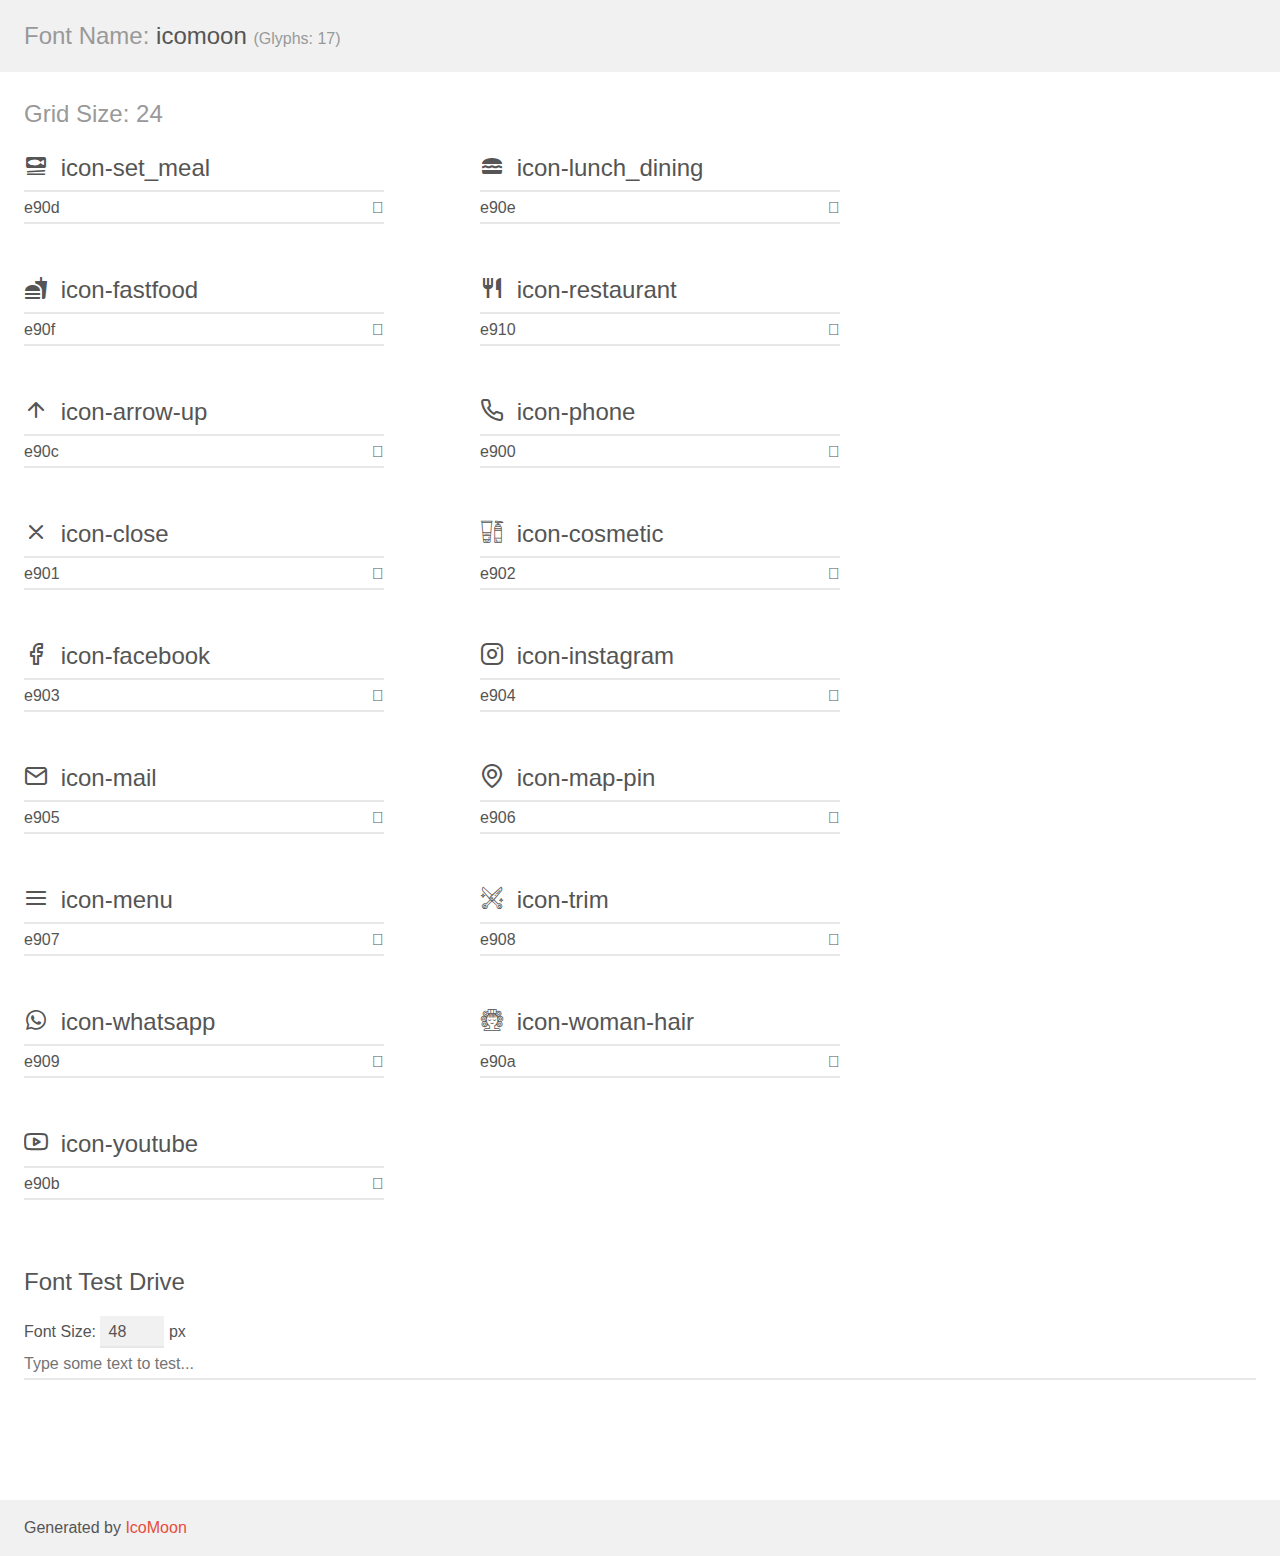
<file: img/icomoon/demo.html>
<!doctype html>
<html>
<head>
    <meta charset="utf-8">
    <title>IcoMoon Demo</title>
    <meta name="description" content="An Icon Font Generated By IcoMoon.io">
    <meta name="viewport" content="width=device-width, initial-scale=1">
    <link rel="stylesheet" href="demo-files/demo.css">
    <link rel="stylesheet" href="style.css"></head>
<body>
    <div class="bgc1 clearfix">
        <h1 class="mhmm mvm"><span class="fgc1">Font Name:</span> icomoon <small class="fgc1">(Glyphs:&nbsp;17)</small></h1>
    </div>
    <div class="clearfix mhl ptl">
        <h1 class="mvm mtn fgc1">Grid Size: 24</h1>
        <div class="glyph fs1">
            <div class="clearfix bshadow0 pbs">
                <span class="icon-set_meal"></span>
                <span class="mls"> icon-set_meal</span>
            </div>
            <fieldset class="fs0 size1of1 clearfix hidden-false">
                <input type="text" readonly value="e90d" class="unit size1of2" />
                <input type="text" maxlength="1" readonly value="&#xe90d;" class="unitRight size1of2 talign-right" />
            </fieldset>
            <div class="fs0 bshadow0 clearfix hidden-true">
                <span class="unit pvs fgc1">liga: </span>
                <input type="text" readonly value="" class="liga unitRight" />
            </div>
        </div>
        <div class="glyph fs1">
            <div class="clearfix bshadow0 pbs">
                <span class="icon-lunch_dining"></span>
                <span class="mls"> icon-lunch_dining</span>
            </div>
            <fieldset class="fs0 size1of1 clearfix hidden-false">
                <input type="text" readonly value="e90e" class="unit size1of2" />
                <input type="text" maxlength="1" readonly value="&#xe90e;" class="unitRight size1of2 talign-right" />
            </fieldset>
            <div class="fs0 bshadow0 clearfix hidden-true">
                <span class="unit pvs fgc1">liga: </span>
                <input type="text" readonly value="" class="liga unitRight" />
            </div>
        </div>
        <div class="glyph fs1">
            <div class="clearfix bshadow0 pbs">
                <span class="icon-fastfood"></span>
                <span class="mls"> icon-fastfood</span>
            </div>
            <fieldset class="fs0 size1of1 clearfix hidden-false">
                <input type="text" readonly value="e90f" class="unit size1of2" />
                <input type="text" maxlength="1" readonly value="&#xe90f;" class="unitRight size1of2 talign-right" />
            </fieldset>
            <div class="fs0 bshadow0 clearfix hidden-true">
                <span class="unit pvs fgc1">liga: </span>
                <input type="text" readonly value="" class="liga unitRight" />
            </div>
        </div>
        <div class="glyph fs1">
            <div class="clearfix bshadow0 pbs">
                <span class="icon-restaurant"></span>
                <span class="mls"> icon-restaurant</span>
            </div>
            <fieldset class="fs0 size1of1 clearfix hidden-false">
                <input type="text" readonly value="e910" class="unit size1of2" />
                <input type="text" maxlength="1" readonly value="&#xe910;" class="unitRight size1of2 talign-right" />
            </fieldset>
            <div class="fs0 bshadow0 clearfix hidden-true">
                <span class="unit pvs fgc1">liga: </span>
                <input type="text" readonly value="" class="liga unitRight" />
            </div>
        </div>
        <div class="glyph fs1">
            <div class="clearfix bshadow0 pbs">
                <span class="icon-arrow-up"></span>
                <span class="mls"> icon-arrow-up</span>
            </div>
            <fieldset class="fs0 size1of1 clearfix hidden-false">
                <input type="text" readonly value="e90c" class="unit size1of2" />
                <input type="text" maxlength="1" readonly value="&#xe90c;" class="unitRight size1of2 talign-right" />
            </fieldset>
            <div class="fs0 bshadow0 clearfix hidden-true">
                <span class="unit pvs fgc1">liga: </span>
                <input type="text" readonly value="" class="liga unitRight" />
            </div>
        </div>
        <div class="glyph fs1">
            <div class="clearfix bshadow0 pbs">
                <span class="icon-phone"></span>
                <span class="mls"> icon-phone</span>
            </div>
            <fieldset class="fs0 size1of1 clearfix hidden-false">
                <input type="text" readonly value="e900" class="unit size1of2" />
                <input type="text" maxlength="1" readonly value="&#xe900;" class="unitRight size1of2 talign-right" />
            </fieldset>
            <div class="fs0 bshadow0 clearfix hidden-true">
                <span class="unit pvs fgc1">liga: </span>
                <input type="text" readonly value="" class="liga unitRight" />
            </div>
        </div>
        <div class="glyph fs1">
            <div class="clearfix bshadow0 pbs">
                <span class="icon-close"></span>
                <span class="mls"> icon-close</span>
            </div>
            <fieldset class="fs0 size1of1 clearfix hidden-false">
                <input type="text" readonly value="e901" class="unit size1of2" />
                <input type="text" maxlength="1" readonly value="&#xe901;" class="unitRight size1of2 talign-right" />
            </fieldset>
            <div class="fs0 bshadow0 clearfix hidden-true">
                <span class="unit pvs fgc1">liga: </span>
                <input type="text" readonly value="" class="liga unitRight" />
            </div>
        </div>
        <div class="glyph fs1">
            <div class="clearfix bshadow0 pbs">
                <span class="icon-cosmetic"></span>
                <span class="mls"> icon-cosmetic</span>
            </div>
            <fieldset class="fs0 size1of1 clearfix hidden-false">
                <input type="text" readonly value="e902" class="unit size1of2" />
                <input type="text" maxlength="1" readonly value="&#xe902;" class="unitRight size1of2 talign-right" />
            </fieldset>
            <div class="fs0 bshadow0 clearfix hidden-true">
                <span class="unit pvs fgc1">liga: </span>
                <input type="text" readonly value="" class="liga unitRight" />
            </div>
        </div>
        <div class="glyph fs1">
            <div class="clearfix bshadow0 pbs">
                <span class="icon-facebook"></span>
                <span class="mls"> icon-facebook</span>
            </div>
            <fieldset class="fs0 size1of1 clearfix hidden-false">
                <input type="text" readonly value="e903" class="unit size1of2" />
                <input type="text" maxlength="1" readonly value="&#xe903;" class="unitRight size1of2 talign-right" />
            </fieldset>
            <div class="fs0 bshadow0 clearfix hidden-true">
                <span class="unit pvs fgc1">liga: </span>
                <input type="text" readonly value="" class="liga unitRight" />
            </div>
        </div>
        <div class="glyph fs1">
            <div class="clearfix bshadow0 pbs">
                <span class="icon-instagram"></span>
                <span class="mls"> icon-instagram</span>
            </div>
            <fieldset class="fs0 size1of1 clearfix hidden-false">
                <input type="text" readonly value="e904" class="unit size1of2" />
                <input type="text" maxlength="1" readonly value="&#xe904;" class="unitRight size1of2 talign-right" />
            </fieldset>
            <div class="fs0 bshadow0 clearfix hidden-true">
                <span class="unit pvs fgc1">liga: </span>
                <input type="text" readonly value="" class="liga unitRight" />
            </div>
        </div>
        <div class="glyph fs1">
            <div class="clearfix bshadow0 pbs">
                <span class="icon-mail"></span>
                <span class="mls"> icon-mail</span>
            </div>
            <fieldset class="fs0 size1of1 clearfix hidden-false">
                <input type="text" readonly value="e905" class="unit size1of2" />
                <input type="text" maxlength="1" readonly value="&#xe905;" class="unitRight size1of2 talign-right" />
            </fieldset>
            <div class="fs0 bshadow0 clearfix hidden-true">
                <span class="unit pvs fgc1">liga: </span>
                <input type="text" readonly value="" class="liga unitRight" />
            </div>
        </div>
        <div class="glyph fs1">
            <div class="clearfix bshadow0 pbs">
                <span class="icon-map-pin"></span>
                <span class="mls"> icon-map-pin</span>
            </div>
            <fieldset class="fs0 size1of1 clearfix hidden-false">
                <input type="text" readonly value="e906" class="unit size1of2" />
                <input type="text" maxlength="1" readonly value="&#xe906;" class="unitRight size1of2 talign-right" />
            </fieldset>
            <div class="fs0 bshadow0 clearfix hidden-true">
                <span class="unit pvs fgc1">liga: </span>
                <input type="text" readonly value="" class="liga unitRight" />
            </div>
        </div>
        <div class="glyph fs1">
            <div class="clearfix bshadow0 pbs">
                <span class="icon-menu"></span>
                <span class="mls"> icon-menu</span>
            </div>
            <fieldset class="fs0 size1of1 clearfix hidden-false">
                <input type="text" readonly value="e907" class="unit size1of2" />
                <input type="text" maxlength="1" readonly value="&#xe907;" class="unitRight size1of2 talign-right" />
            </fieldset>
            <div class="fs0 bshadow0 clearfix hidden-true">
                <span class="unit pvs fgc1">liga: </span>
                <input type="text" readonly value="" class="liga unitRight" />
            </div>
        </div>
        <div class="glyph fs1">
            <div class="clearfix bshadow0 pbs">
                <span class="icon-trim"></span>
                <span class="mls"> icon-trim</span>
            </div>
            <fieldset class="fs0 size1of1 clearfix hidden-false">
                <input type="text" readonly value="e908" class="unit size1of2" />
                <input type="text" maxlength="1" readonly value="&#xe908;" class="unitRight size1of2 talign-right" />
            </fieldset>
            <div class="fs0 bshadow0 clearfix hidden-true">
                <span class="unit pvs fgc1">liga: </span>
                <input type="text" readonly value="" class="liga unitRight" />
            </div>
        </div>
        <div class="glyph fs1">
            <div class="clearfix bshadow0 pbs">
                <span class="icon-whatsapp"></span>
                <span class="mls"> icon-whatsapp</span>
            </div>
            <fieldset class="fs0 size1of1 clearfix hidden-false">
                <input type="text" readonly value="e909" class="unit size1of2" />
                <input type="text" maxlength="1" readonly value="&#xe909;" class="unitRight size1of2 talign-right" />
            </fieldset>
            <div class="fs0 bshadow0 clearfix hidden-true">
                <span class="unit pvs fgc1">liga: </span>
                <input type="text" readonly value="" class="liga unitRight" />
            </div>
        </div>
        <div class="glyph fs1">
            <div class="clearfix bshadow0 pbs">
                <span class="icon-woman-hair"></span>
                <span class="mls"> icon-woman-hair</span>
            </div>
            <fieldset class="fs0 size1of1 clearfix hidden-false">
                <input type="text" readonly value="e90a" class="unit size1of2" />
                <input type="text" maxlength="1" readonly value="&#xe90a;" class="unitRight size1of2 talign-right" />
            </fieldset>
            <div class="fs0 bshadow0 clearfix hidden-true">
                <span class="unit pvs fgc1">liga: </span>
                <input type="text" readonly value="" class="liga unitRight" />
            </div>
        </div>
        <div class="glyph fs1">
            <div class="clearfix bshadow0 pbs">
                <span class="icon-youtube"></span>
                <span class="mls"> icon-youtube</span>
            </div>
            <fieldset class="fs0 size1of1 clearfix hidden-false">
                <input type="text" readonly value="e90b" class="unit size1of2" />
                <input type="text" maxlength="1" readonly value="&#xe90b;" class="unitRight size1of2 talign-right" />
            </fieldset>
            <div class="fs0 bshadow0 clearfix hidden-true">
                <span class="unit pvs fgc1">liga: </span>
                <input type="text" readonly value="" class="liga unitRight" />
            </div>
        </div>
    </div>

    <!--[if gt IE 8]><!-->
    <div class="mhl clearfix mbl">
        <h1>Font Test Drive</h1>
        <label>
            Font Size: <input id="fontSize" type="number" class="textbox0 mbm"
            min="8" value="48" />
            px
        </label>
        <input id="testText" type="text" class="phl size1of1 mvl"
        placeholder="Type some text to test..." value=""/>
        <div id="testDrive" class="icon-" style="font-family: icomoon">&nbsp;
        </div>
    </div>
    <!--<![endif]-->
    <div class="bgc1 clearfix">
        <p class="mhl">Generated by <a href="https://icomoon.io/app">IcoMoon</a></p>
    </div>

    <script src="demo-files/demo.js"></script>
</body>
</html>
</file>
<file: img/icomoon/demo-files/demo.css>
body {
  padding: 0;
  margin: 0;
  font-family: sans-serif;
  font-size: 1em;
  line-height: 1.5;
  color: #555;
  background: #fff;
}
h1 {
  font-size: 1.5em;
  font-weight: normal;
}
small {
  font-size: .66666667em;
}
a {
  color: #e74c3c;
  text-decoration: none;
}
a:hover, a:focus {
  box-shadow: 0 1px #e74c3c;
}
.bshadow0, input {
  box-shadow: inset 0 -2px #e7e7e7;
}
input:hover {
  box-shadow: inset 0 -2px #ccc;
}
input, fieldset {
  font-family: sans-serif;
  font-size: 1em;
  margin: 0;
  padding: 0;
  border: 0;
}
input {
  color: inherit;
  line-height: 1.5;
  height: 1.5em;
  padding: .25em 0;
}
input:focus {
  outline: none;
  box-shadow: inset 0 -2px #449fdb;
}
.glyph {
  font-size: 16px;
  width: 15em;
  padding-bottom: 1em;
  margin-right: 4em;
  margin-bottom: 1em;
  float: left;
  overflow: hidden;
}
.liga {
  width: 80%;
  width: calc(100% - 2.5em);
}
.talign-right {
  text-align: right;
}
.talign-center {
  text-align: center;
}
.bgc1 {
  background: #f1f1f1;
}
.fgc1 {
  color: #999;
}
.fgc0 {
  color: #000;
}
p {
  margin-top: 1em;
  margin-bottom: 1em;
}
.mvm {
  margin-top: .75em;
  margin-bottom: .75em;
}
.mtn {
  margin-top: 0;
}
.mtl, .mal {
  margin-top: 1.5em;
}
.mbl, .mal {
  margin-bottom: 1.5em;
}
.mal, .mhl {
  margin-left: 1.5em;
  margin-right: 1.5em;
}
.mhmm {
  margin-left: 1em;
  margin-right: 1em;
}
.mls {
  margin-left: .25em;
}
.ptl {
  padding-top: 1.5em;
}
.pbs, .pvs {
  padding-bottom: .25em;
}
.pvs, .pts {
  padding-top: .25em;
}
.unit {
  float: left;
}
.unitRight {
  float: right;
}
.size1of2 {
  width: 50%;
}
.size1of1 {
  width: 100%;
}
.clearfix:before, .clearfix:after {
  content: " ";
  display: table;
}
.clearfix:after {
  clear: both;
}
.hidden-true {
  display: none;
}
.textbox0 {
  width: 3em;
  background: #f1f1f1;
  padding: .25em .5em;
  line-height: 1.5;
  height: 1.5em;
}
#testDrive {
  display: block;
  padding-top: 24px;
  line-height: 1.5;
}
.fs0 {
  font-size: 16px;
}
.fs1 {
  font-size: 24px;
}
</file>
<file: img/icomoon/style.css>
@font-face {
  font-family: 'icomoon';
  src:  url('fonts/icomoon.eot?cr5oho');
  src:  url('fonts/icomoon.eot?cr5oho#iefix') format('embedded-opentype'),
    url('fonts/icomoon.ttf?cr5oho') format('truetype'),
    url('fonts/icomoon.woff?cr5oho') format('woff'),
    url('fonts/icomoon.svg?cr5oho#icomoon') format('svg');
  font-weight: normal;
  font-style: normal;
  font-display: block;
}

[class^="icon-"], [class*=" icon-"] {
  /* use !important to prevent issues with browser extensions that change fonts */
  font-family: 'icomoon' !important;
  speak: never;
  font-style: normal;
  font-weight: normal;
  font-variant: normal;
  text-transform: none;
  line-height: 1;

  /* Better Font Rendering =========== */
  -webkit-font-smoothing: antialiased;
  -moz-osx-font-smoothing: grayscale;
}

.icon-set_meal:before {
  content: "\e90d";
}
.icon-lunch_dining:before {
  content: "\e90e";
}
.icon-fastfood:before {
  content: "\e90f";
}
.icon-restaurant:before {
  content: "\e910";
}
.icon-arrow-up:before {
  content: "\e90c";
}
.icon-phone:before {
  content: "\e900";
}
.icon-close:before {
  content: "\e901";
}
.icon-cosmetic:before {
  content: "\e902";
}
.icon-facebook:before {
  content: "\e903";
}
.icon-instagram:before {
  content: "\e904";
}
.icon-mail:before {
  content: "\e905";
}
.icon-map-pin:before {
  content: "\e906";
}
.icon-menu:before {
  content: "\e907";
}
.icon-trim:before {
  content: "\e908";
}
.icon-whatsapp:before {
  content: "\e909";
}
.icon-woman-hair:before {
  content: "\e90a";
}
.icon-youtube:before {
  content: "\e90b";
}
</file>
